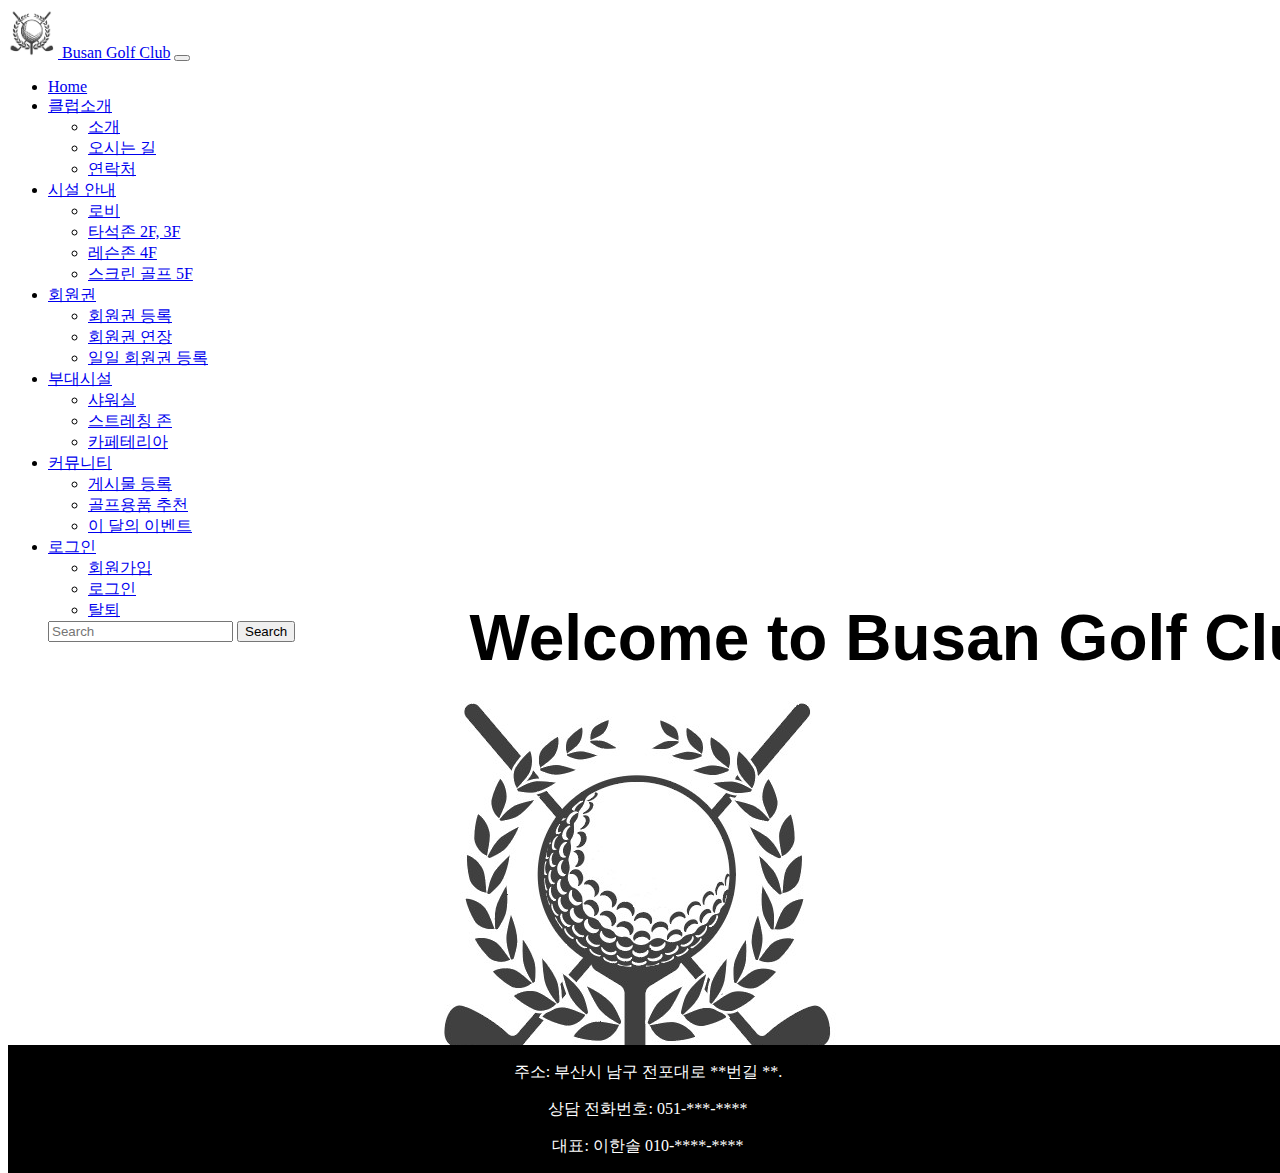
<file: mini_project/index.html>
<!DOCTYPE html>
<html lang="en">

<head>
    <meta charset="UTF-8">
    <meta http-equiv="X-UA-Compatible" content="IE=edge">
    <meta name="viewport" content="width=device-width, initial-scale=1.0">
    <title>Document</title>
    <link href="https://cdn.jsdelivr.net/npm/bootstrap@5.0.2/dist/css/bootstrap.min.css" rel="stylesheet"
        integrity="sha384-EVSTQN3/azprG1Anm3QDgpJLIm9Nao0Yz1ztcQTwFspd3yD65VohhpuuCOmLASjC" crossorigin="anonymous">
    <link href="style.css" rel="stylesheet">
    <script src="main.js"></script>

</head>

<body>
    <div id="wrap1">
        <!--footer 하단 고정하기 위하여 전체를 잡아줌-->
        <div class="container">
            <!--드랍 다운들을 묶어서 가운데 정렬 해주었다-->
            <nav class="navbar navbar-expand-lg navbar-light bg-light">
                <!--드랍다운들을 만든 코드+ navbar-(뒷부분): 뒷부분 변경해주면 색깔 변경 가능-->
                <div class="container-fluid">
                    <a class="navbar-brand" href="#">
                        <!--부산 골프클럽 이미지와 텍스트 -->
                        <img src="골프장 사진.jpg" alt="" width="50" height="50"> Busan Golf Club</a>
                    <button class="navbar-toggler" type="button" data-bs-toggle="collapse"
                        data-bs-target="#navbarSupportedContent" aria-controls="navbarSupportedContent"
                        aria-expanded="false" aria-label="Toggle navigation">
                        <span class="navbar-toggler-icon"></span>
                    </button>
                    <div class="collapse navbar-collapse" id="navbarSupportedContent">
                        <ul class="navbar-nav me-auto mb-2 mb-lg-0">
                            <li class="nav-item">
                                <a class="nav-link active" aria-current="page" href="#">Home</a>
                            </li>
                            <li class="nav-item dropdown">
                                <a class="nav-link dropdown-toggle" href="#" id="navbarDropdown" role="button"
                                    data-bs-toggle="dropdown" aria-expanded="false">
                                    클럽소개
                                </a>
                                <ul class="dropdown-menu" aria-labelledby="navbarDropdown">
                                    <li><a class="dropdown-item" href="#">소개</a></li>
                                    <li><a class="dropdown-item" href="#">오시는 길</a></li>
                                    <li><a class="dropdown-item" href="#">연락처</a></li>
                                </ul>
                            </li>
                            <li class="nav-item dropdown">
                                <a class="nav-link dropdown-toggle" href="#" id="navbarDropdown" role="button"
                                    data-bs-toggle="dropdown" aria-expanded="false">
                                    시설 안내
                                </a>
                                <ul class="dropdown-menu" aria-labelledby="navbarDropdown">
                                    <li><a class="dropdown-item" href="#">로비</a></li>
                                    <li><a class="dropdown-item" href="#">타석존 2F, 3F</a></li>
                                    <li><a class="dropdown-item" href="#">레슨존 4F</a></li>
                                    <li><a class="dropdown-item" href="#">스크린 골프 5F</a></li>
                                </ul>
                            </li>
                            <li class="nav-item dropdown">
                                <a class="nav-link dropdown-toggle" href="#" id="navbarDropdown" role="button"
                                    data-bs-toggle="dropdown" aria-expanded="false">
                                    회원권
                                </a>
                                <ul class="dropdown-menu" aria-labelledby="navbarDropdown">
                                    <li><a class="dropdown-item" href="#">회원권 등록</a></li>
                                    <li><a class="dropdown-item" href="#">회원권 연장</a></li>
                                    <li><a class="dropdown-item" href="#">일일 회원권 등록</a></li>
                                </ul>
                            </li>
                            <li class="nav-item dropdown">
                                <a class="nav-link dropdown-toggle" href="#" id="navbarDropdown" role="button"
                                    data-bs-toggle="dropdown" aria-expanded="false">
                                    부대시설
                                </a>
                                <ul class="dropdown-menu" aria-labelledby="navbarDropdown">
                                    <li><a class="dropdown-item" href="#">샤워실</a></li>
                                    <li><a class="dropdown-item" href="#">스트레칭 존</a></li>
                                    <li><a class="dropdown-item" href="#">카페테리아</a></li>
                                </ul>
                            </li>
                            <li class="nav-item dropdown">
                                <a class="nav-link dropdown-toggle" href="#" id="navbarDropdown" role="button"
                                    data-bs-toggle="dropdown" aria-expanded="false">
                                    커뮤니티
                                </a>
                                <ul class="dropdown-menu" aria-labelledby="navbarDropdown">
                                    <li><a class="dropdown-item" href="#">게시물 등록</a></li>
                                    <li><a class="dropdown-item" href="#">골프용품 추천</a></li>
                                    <li><a class="dropdown-item" href="#">이 달의 이벤트</a></li>
                                </ul>
                                <li class="nav-item dropdown">
                                    <a class="nav-link dropdown-toggle" href="#" id="navbarDropdown" role="button"
                                        data-bs-toggle="dropdown" aria-expanded="false">
                                        로그인
                                    </a>
                                    <ul class="dropdown-menu" aria-labelledby="navbarDropdown">
                                        <li><a class="dropdown-item" href="Sign_up.html">회원가입</a></li>
                                        <li><a class="dropdown-item" href="login_page.html">로그인</a></li>
                                        <li><a class="dropdown-item" href="#">탈퇴</a></li>
                                    </ul>
                                </li>
                            </li>
                            <form class="d-flex">
                                <input class="form-control me-2" type="search" placeholder="Search" aria-label="Search">
                                <button class="btn btn-outline-success" type="submit">Search</button>
                            </form>
                    </div>
                </div>
            </nav>
        </div>

        <!--이미지 위에 텍스트 정가운데에 넣는 방법+ 이미지를 센터에 놓는 방법-->
        <div class="lb-wrap" style="text-align:center">
            <div class="lb-image">
                <img src="골프장 사진.jpg" style="max-width: 100%; height: auto;">
            </div>
            <div class="lb-text">
                <h1>Welcome to Busan Golf Club</h1>
            </div>
        </div>
    </div>
    
    <!--Start of Tawk.to Script-->
    <script type="text/javascript">
        var Tawk_API = Tawk_API || {}, Tawk_LoadStart = new Date();
        (function () {
            var s1 = document.createElement("script"), s0 = document.getElementsByTagName("script")[0];
            s1.async = true;
            s1.src = 'https://www.thek-hotel.co.kr/resources/skmh/images/mobile/facilities/img_view_golf1.jpg';
            s1.charset = 'UTF-8';
            s1.setAttribute('crossorigin', '*');
            s0.parentNode.insertBefore(s1, s0);
        })();
    </script>
    <!--End of Tawk.to Script-->

    <!--푸터 만들기!!-->
    <footer class="footer">
        <p>주소: 부산시 남구 전포대로 **번길 **. </p>
        <p>상담 전화번호: 051-***-****</p>
        <p>대표: 이한솔 010-****-****</p>
    </footer>

    <script src="https://cdn.jsdelivr.net/npm/bootstrap@5.0.2/dist/js/bootstrap.bundle.min.js"
        integrity="sha384-MrcW6ZMFYlzcLA8Nl+NtUVF0sA7MsXsP1UyJoMp4YLEuNSfAP+JcXn/tWtIaxVXM"
        crossorigin="anonymous"></script>

</body>

</html>
</file>
<file: mini_project/style.css>
html,body {
    height: 100%;
    width:100%
}

#wrap1 {
    min-height: 100%;
    position: relative;
    padding-bottom: 50px;
}

footer {
    position: relative;
    transform: translateY(-100%);
    text-align: center;
    padding: 0.5px;
    background-color: black;
    color: white;
}

.outer {
    display: flex;
    justify-content: center;
  }

/*footer 하단 고정!!*/

#b2 { padding-top:30px; }
.form-control { margin-bottom: 10px; }

#wrap3{
    background-image: -ms-linear-gradient(top, #FFFFFF 0%, #D3D8E8 100%);
    /* Mozilla Firefox */ 
    background-image: -moz-linear-gradient(top, #FFFFFF 0%, #D3D8E8 100%);
    /* Opera */ 
    background-image: -o-linear-gradient(top, #FFFFFF 0%, #D3D8E8 100%);
    /* Webkit (Safari/Chrome 10) */ 
    background-image: -webkit-gradient(linear, left top, left bottom, color-stop(0, #FFFFFF), color-stop(1, #D3D8E8));
    /* Webkit (Chrome 11+) */ 
    background-image: -webkit-linear-gradient(top, #FFFFFF 0%, #D3D8E8 100%);
    /* W3C Markup, IE10 Release Preview */ 
    background-image: linear-gradient(to bottom, #FFFFFF 0%, #D3D8E8 100%);
    background-repeat: no-repeat;
    background-attachment: fixed;
    }
    legend{
        color:#141823;
        font-size:25px;
        font-weight:bold;
    }
    .signup-btn {
      background: #79bc64;
      background-image: -webkit-linear-gradient(top, #79bc64, #578843);
      background-image: -moz-linear-gradient(top, #79bc64, #578843);
      background-image: -ms-linear-gradient(top, #79bc64, #578843);
      background-image: -o-linear-gradient(top, #79bc64, #578843);
      background-image: linear-gradient(to bottom, #79bc64, #578843);
      -webkit-border-radius: 4;
      -moz-border-radius: 4;
      border-radius: 4px;
      text-shadow: 0px 1px 0px #898a88;
      -webkit-box-shadow: 0px 0px 0px #a4e388;
      -moz-box-shadow: 0px 0px 0px #a4e388;
      box-shadow: 0px 0px 0px #a4e388;
      font-family: Arial;
      color: #ffffff;
      font-size: 20px;
      padding: 10px 20px 10px 20px;
      border: solid #3b6e22  1px;
      text-decoration: none;
    }
    
    .signup-btn:hover {
      background: #79bc64;
      background-image: -webkit-linear-gradient(top, #79bc64, #5e7056);
      background-image: -moz-linear-gradient(top, #79bc64, #5e7056);
      background-image: -ms-linear-gradient(top, #79bc64, #5e7056);
      background-image: -o-linear-gradient(top, #79bc64, #5e7056);
      background-image: linear-gradient(to bottom, #79bc64, #5e7056);
      text-decoration: none;
    }
    .navbar-default .navbar-brand{
            color:#fff;
            font-size:30px;
            font-weight:bold;
        }
    .form .form-control { margin-bottom: 10px; }
    @media (min-width:768px) {
        #home{
            margin-top:50px;
        }
        #home .slogan{
            color: #0e385f;
            line-height: 29px;
            font-weight:bold;
        }
    }
/* welcome 왼쪽에서 날라오게 하는 법*/
    h1{
        font-size: 4em;
        width: 1000px;
        color: black;
        font-family: sans-serif;
        position: absolute;
        top: 550px;
        left:400px;
        animation: slide 2s ease-out;
        
    }
    
    @keyframes slide {
        from{
            left: -100px;
            opacity: 0;
    
        }
        to{
            left: 400px; 
            opacity: 1;
        }
    }
</file>
